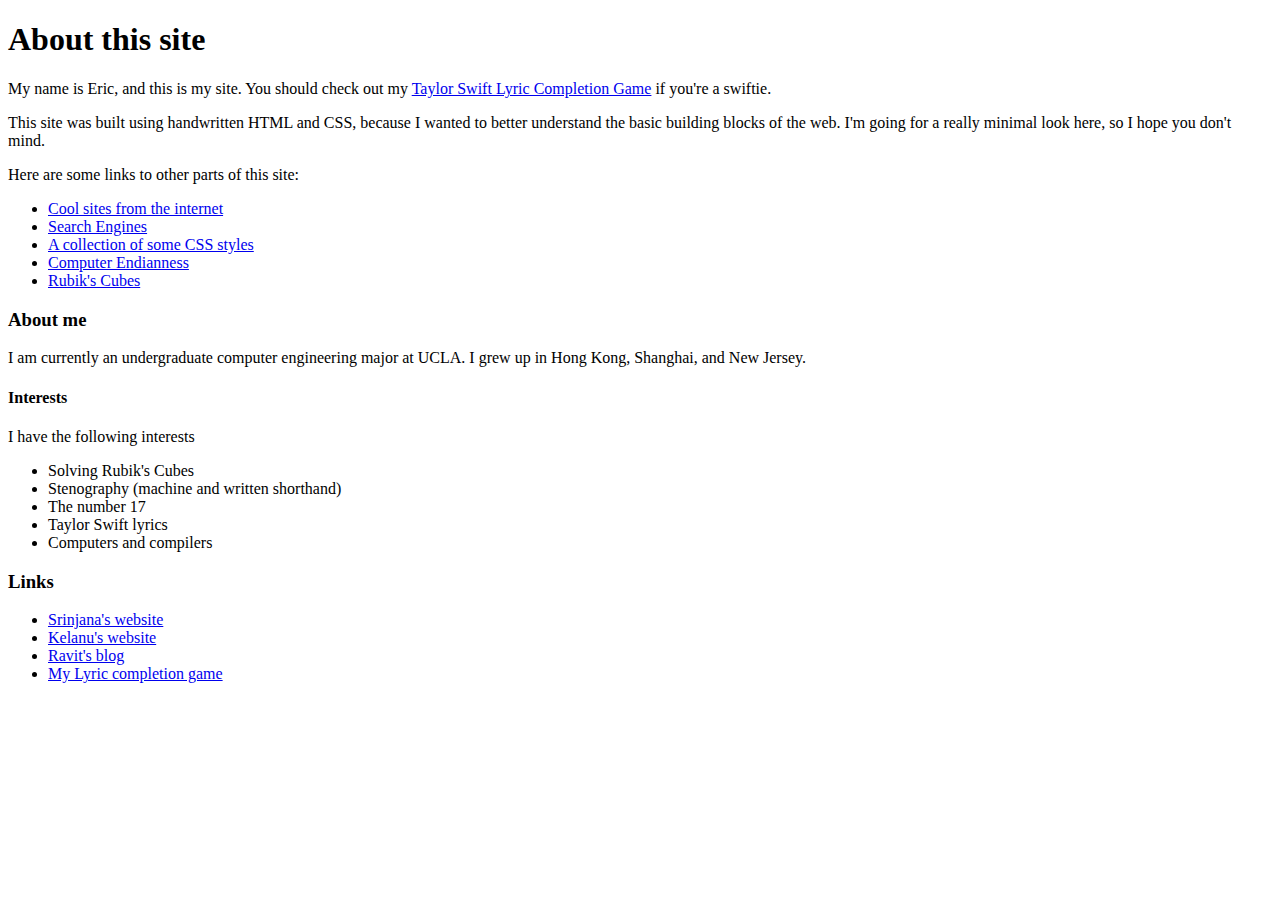
<file: public/index.html>
<!DOCTYPE html>
<html>
  <head>
    <meta charset="UTF-8">
    <meta name="viewport" content="width=device-width, initial-scale=1.0">

    <title>Eric's Site</title>
  </head>

  <!-- Hello fellow person on the internet who is inspecting the source of this website! -->
  <!-- I hope that you find this HTML document readable and easy to follow -->

  <body>
    <h1>About this site</h1>

    <p>
        My name is Eric, and this is my site. 
        You should check out my 
        <a href="https://tslyriccompletion.com">Taylor Swift Lyric Completion Game</a>
        if you're a swiftie.
    </p>

    <p>
        This site was built using handwritten HTML and CSS, 
        because I wanted to better understand the basic
        building blocks of the web.
        I'm going for a really minimal look here, so I hope you don't mind.
    </p>

    <p>Here are some links to other parts of this site:</p>

    <ul>
      <li>
        <a href="/cool_sites/">Cool sites from the internet</a>
      </li>
      <li>
        <a href="/cool_sites/search_engines.html">Search Engines</a>
      </li>
      <li>
        <a href="/css_collection/">A collection of some CSS styles</a>
      </li>
      <li>
        <a href="/endianness/">Computer Endianness</a>
      </li>
      <li>
        <a href="/rubiks_cubes/">Rubik's Cubes</a>
      </li>
    </ul>

    <h3>About me</h3>

    <p>
      I am currently an undergraduate computer engineering major at UCLA.
      I grew up in Hong Kong, Shanghai, and New Jersey.
    </p>


    <h4>Interests</h4>

    <p>
      I have the following interests
      <ul>
        <li>
          Solving Rubik's Cubes
        </li>
        <li>
          Stenography (machine and written shorthand)
        </li>
        <li>
          The number 17
        </li>
        <li>
          Taylor Swift lyrics
        </li>
        <li>
          Computers and compilers
        </li>
      </ul>
    </p>

    <h3>Links</h3>

    <p>
      <ul>
        <li>
          <a href="https://srinji5141.github.io">Srinjana's website</a>
        </li>
        <li>
          <a href="https://kelanu.com">Kelanu's website</a>
        </li>
        <li>
          <a href="https://ravitsharma.blogspot.com">Ravit's blog</a>
        </li>
        <li>
          <a href="https://tslyriccompletion.com">My Lyric completion game</a>
        </li>
        
      </ul>
    </p>

  </body>
</html>
</file>
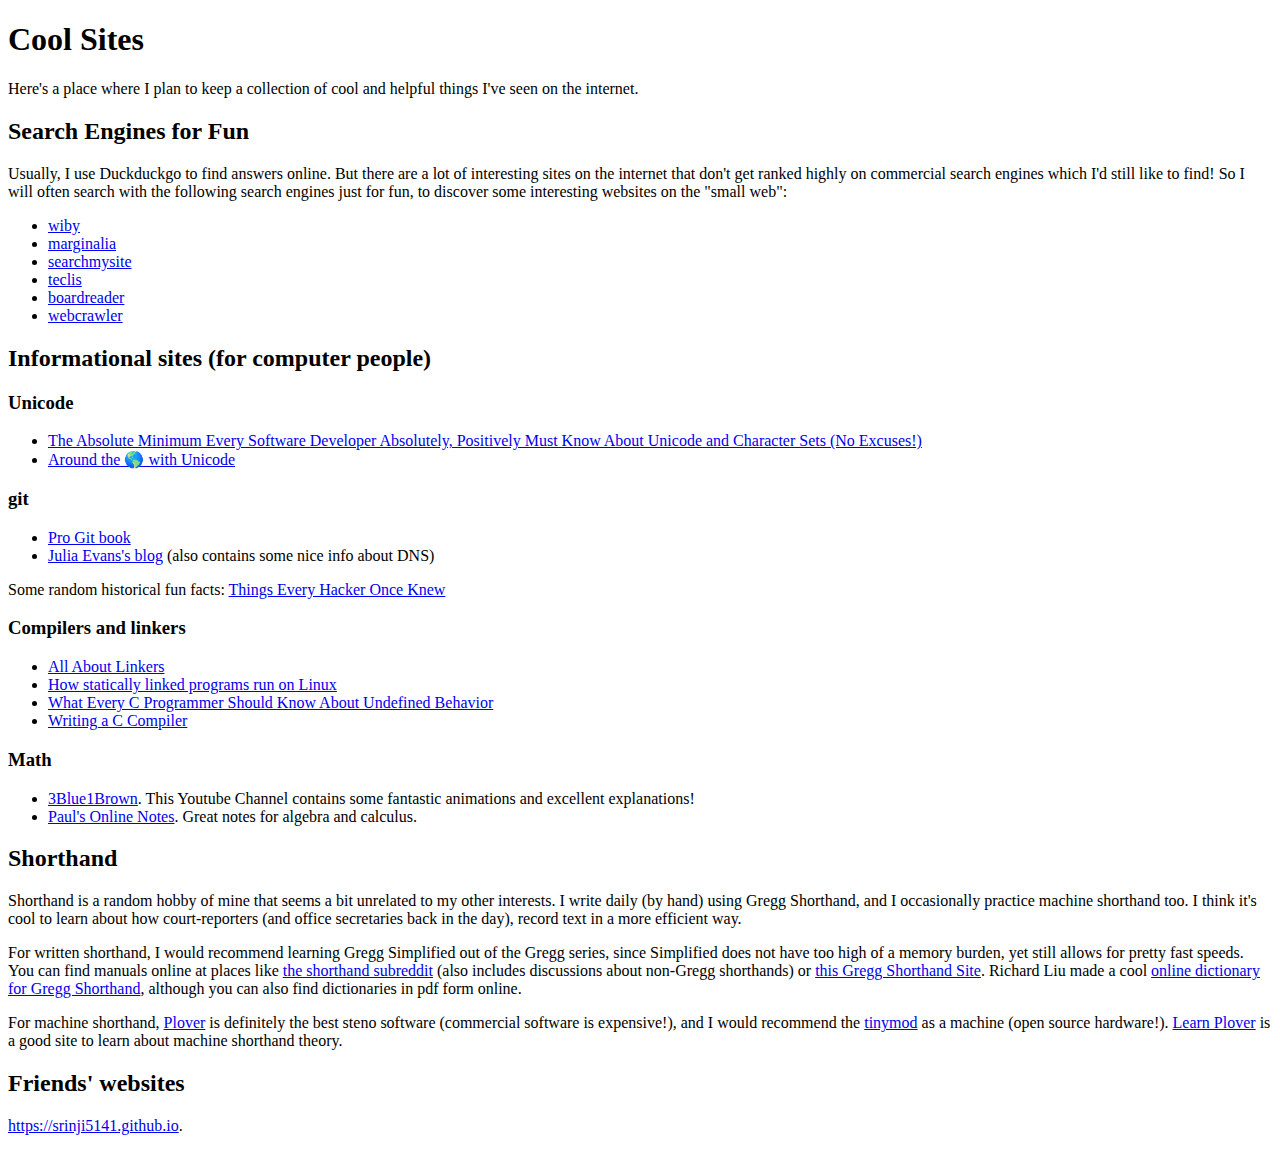
<file: public/cool_sites/index.html>
<!DOCTYPE html>
<html>
  <head>
    <meta charset="UTF-8">
    <meta name="viewport" content="width=device-width, initial-scale=1.0">
    <title>Cool Sites</title>
  </head>
  <body>
    <h1>
      Cool Sites
    </h1>

    Here's a place where I plan to keep a collection of cool and helpful
    things I've seen on the internet.

    <h2>Search Engines for Fun</h2>

    Usually, I use Duckduckgo to find answers online. But there are a lot of interesting
    sites on the internet that don't get ranked highly on commercial search engines
    which I'd still like to find! So I will often search with the following search engines
    just for fun, to discover some interesting websites on the "small web":

    <ul>
      <li><a href="https://wiby.me">wiby</a></li>
      <li><a href="https://search.marginalia.nu">marginalia</a></li>
      <li><a href="https://searchmysite.net">searchmysite</a></li>
      <li><a href="https://teclis.com">teclis</a></li>
      <li><a href="https://boardreader.com">boardreader</a></li>
      <li><a href="https://www.webcrawler.com">webcrawler</a></li>
    </ul>

    <h2>Informational sites (for computer people)</h2>

    <h3>
      Unicode
    </h3>
    <ul>
      <li>
        <a href="https://www.joelonsoftware.com/2003/10/08/the-absolute-minimum-every-software-developer-absolutely-positively-must-know-about-unicode-and-character-sets-no-excuses">
          The Absolute Minimum Every Software Developer Absolutely, 
          Positively Must Know About Unicode and Character Sets (No Excuses!)
        </a>
      </li>
      <li>
        <a href="https://norasandler.com/2017/11/02/Around-the-with-Unicode.html">
          Around the 🌎 with Unicode
        </a>
      </li>
    </ul>

    <h3>
      git
    </h3>
    <ul>
      <li><a href="https://git-scm.com/book/en/v2">Pro Git book</a></li>
      <li><a href="https://jvns.ca">Julia Evans's blog</a> (also contains some nice info about DNS)</li>
    </ul>
    <!-- TODO: add links about git -->

    <p>
      Some random historical fun facts:
    
    <a href="http://www.catb.org/esr/faqs/things-every-hacker-once-knew/">
      Things Every Hacker Once Knew
    </a>

    </p>
    

    <h3>
      Compilers and linkers
    </h3>
    <ul>
      <li><a href="https://eklitzke.org/all-about-linkers">All About Linkers</a></li>
      <li><a href="https://eli.thegreenplace.net/2012/08/13/how-statically-linked-programs-run-on-linux">
        How statically linked programs run on Linux
      </a></li>
      <li><a href="https://blog.llvm.org/2011/05/what-every-c-programmer-should-know.html">
        What Every C Programmer Should Know About Undefined Behavior
      </a></li>
      <li><a href="https://norasandler.com/2017/11/29/Write-a-Compiler.html">
        Writing a C Compiler
      </a></li>
    </ul>

    <h3>
      Math
    </h3>
    <ul>
      <li> <a href="https://www.youtube.com/@3blue1brown">3Blue1Brown</a>. This Youtube Channel contains some fantastic animations and excellent explanations!</li>
      <li> <a href="https://tutorial.math.lamar.edu">Paul's Online Notes</a>. Great notes for algebra and calculus.</li>
    </ul>

    <h2>
      Shorthand
    </h2>
    <p>
      Shorthand is a random hobby of mine that seems a bit unrelated to my other interests.
      I write daily (by hand) using Gregg Shorthand, and I occasionally practice machine shorthand
      too.
      I think it's cool to learn about how court-reporters (and office secretaries back in the day),
      record text in a more efficient way.
    </p>
    <p>
      For written shorthand, I would recommend learning Gregg Simplified out of the Gregg
      series, since Simplified does not have too high of a memory burden, yet still allows
      for pretty fast speeds. You can find manuals online at places like
      <a href="https://www.reddit.com/r/shorthand/">the shorthand subreddit</a>
      (also includes discussions about non-Gregg shorthands)
      or 
      <a href="https://greggshorthand.github.io/absimpli.html">this Gregg Shorthand Site</a>.

      Richard Liu made a cool
      <a href="https://greggdict.rliu.dev">online dictionary for Gregg Shorthand</a>,
      although you can also find dictionaries in pdf form online.
    </p>
    <p>
      For machine shorthand, <a href="https://www.openstenoproject.org/plover">Plover</a>
      is definitely the best steno software (commercial software is expensive!),
      and I would recommend the 
      <a href="https://stenomod.blogspot.com">tinymod</a> 
      as a machine (open source hardware!).
      <a href="https://www.openstenoproject.org/learn-plover">Learn Plover</a>
      is a good site to learn about machine shorthand theory.
    </p>

    <h2>Friends' websites</h2>

    <p>
      <a href="https://srinji5141.github.io">https://srinji5141.github.io</a>.
    </p>
  </body>
</html>
</file>
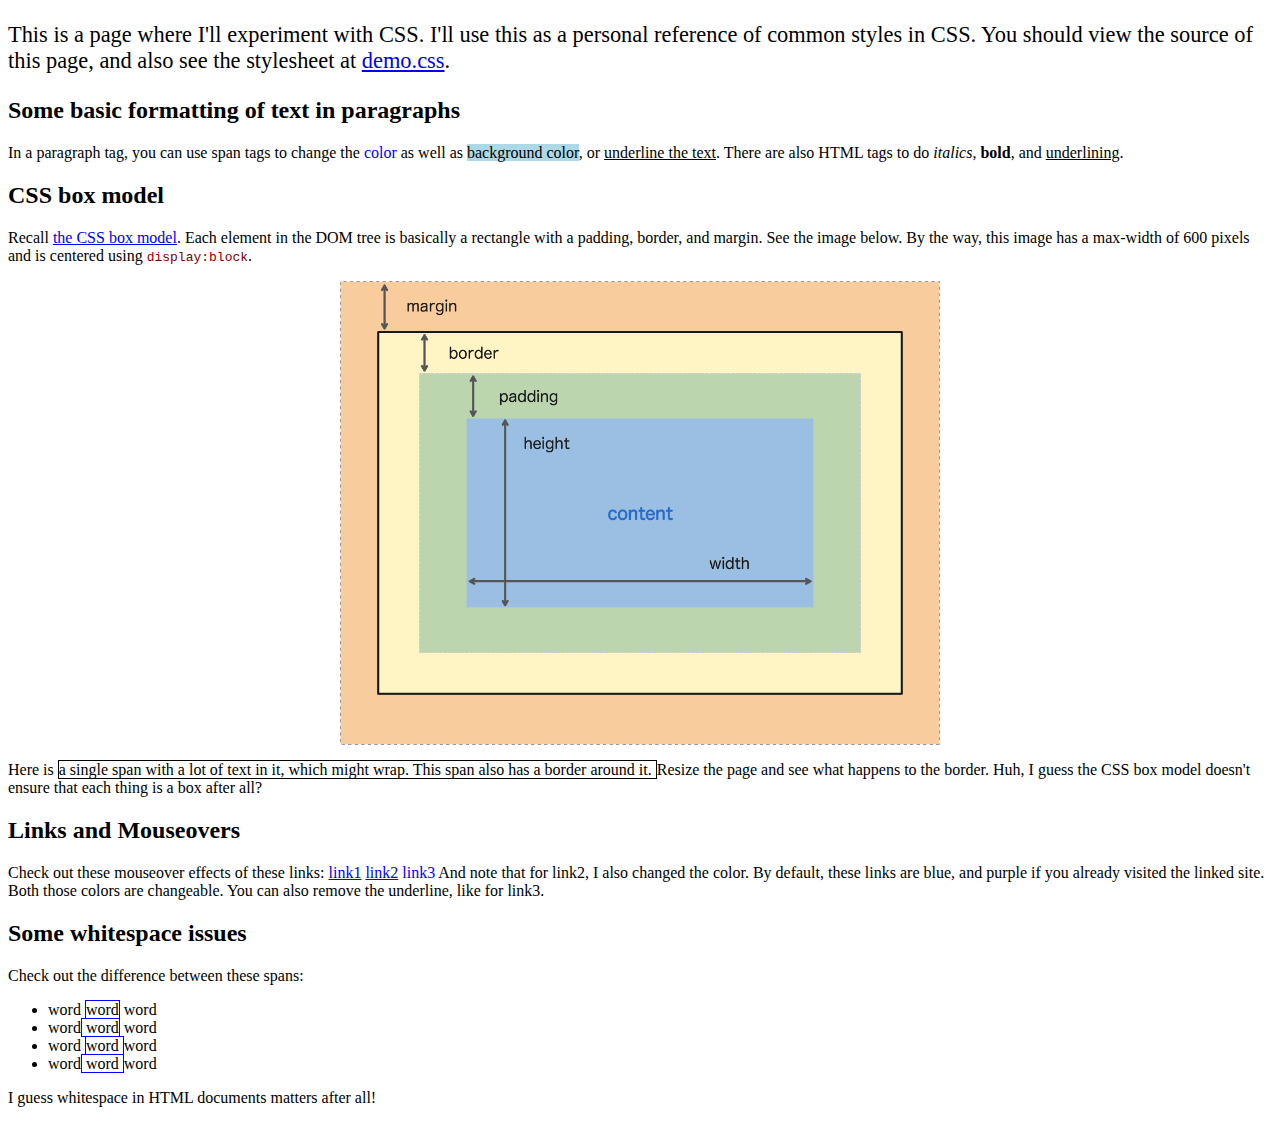
<file: public/css_collection/index.html>
<!DOCTYPE html>
<html>
  <head>
    <meta charset="UTF-8">
    <meta name="viewport" content="width=device-width, initial-scale=1.0">

    <title>CSS Collection</title>

    <link href="demo.css" rel="stylesheet" type="text/css" media="all">
  </head>


  <body>
    <p id="firstparagraph">
        This is a page where I'll experiment with CSS.
        I'll use this as a personal reference of common styles in CSS.
        You should view the source of this page, and also see the stylesheet
        at <a href="demo.css">demo.css</a>.
    </p>

    <h2>Some basic formatting of text in paragraphs</h2>

    <p>
        In a paragraph tag, you can use span tags to change the 
        <span id="one">color</span>
        as well as 
        <span id="two"">background color</span>,
        or 
        <span id="three">underline the text</span>.
        There are also HTML tags to do 
        <em>italics</em>, <strong>bold</strong>, and <u>underlining</u>.
    <p/>

    <h2>CSS box model</h2>
    <p>
        Recall <a href="https://developer.mozilla.org/en-US/docs/Learn/CSS/Building_blocks/The_box_model">the CSS box model</a>. 
        Each element in the DOM tree is basically a rectangle
        with a padding, border, and margin. See the image below. By the way, this
        image has a max-width of 600 pixels and is centered using <code>display:block</code>.
    </p>
    
    <img src="css_box_model.png" alt="Image of the CSS Box Model" class="image">

    <p>
        Here is 
        <span id="largespanthatwraps">
            a single span with a lot of text in it, which might wrap. 
            This span also has a border around it.
        </span>
        Resize the page and see what happens to the border. Huh, I guess the CSS box model
        doesn't ensure that each thing is a box after all? 
    </p>

    <h2>Links and Mouseovers</h2>

    <p>
        Check out these mouseover effects of these links:
        <a href="https://example.com" id="link1">link1</a>
        <a href="https://example.com" id="link2">link2</a>
        <a href="https://example.com" id="link3">link3</a>
        And note that for link2, I also changed the color. By default, these links
        are blue, and purple if you already visited the linked site. Both those colors
        are changeable. You can also remove the underline, like for link3.
    </p>

    <h2>Some whitespace issues</h2>

    <p>
        Check out the difference between these spans:
        <ul>
            <li>
                word <span class="simpleborder">word</span> word
            </li>
            <li>
                word<span class="simpleborder"> word</span> word
            </li>
            <li>
                word <span class="simpleborder">word </span>word
            </li>
            <li>
                word<span class="simpleborder"> word </span>word
            </li>
        </ul>
        I guess whitespace in HTML documents matters after all!
    </p>

    <!-- <h2>Putting the C in CSS</h2>

    <p>
        CSS stands for <em>cascading</em> style sheets. So how exactly
        do the cascade rules work?
        Note to self: come back here to calm down and experiment whenever I'm working on a page
        and end up frustrated because the CSS I thought should apply somewhere
        just isn't working.
    </p>

    <p id="light_blue_paragraph">
        Here's a paragraph with a background color. And in this paragraph, there's a single
        <span id="word_within_paragraph">word</span> that has a different background color.
    </p>
    TODO: more cascade rules! -->

  </body>
</html>
</file>
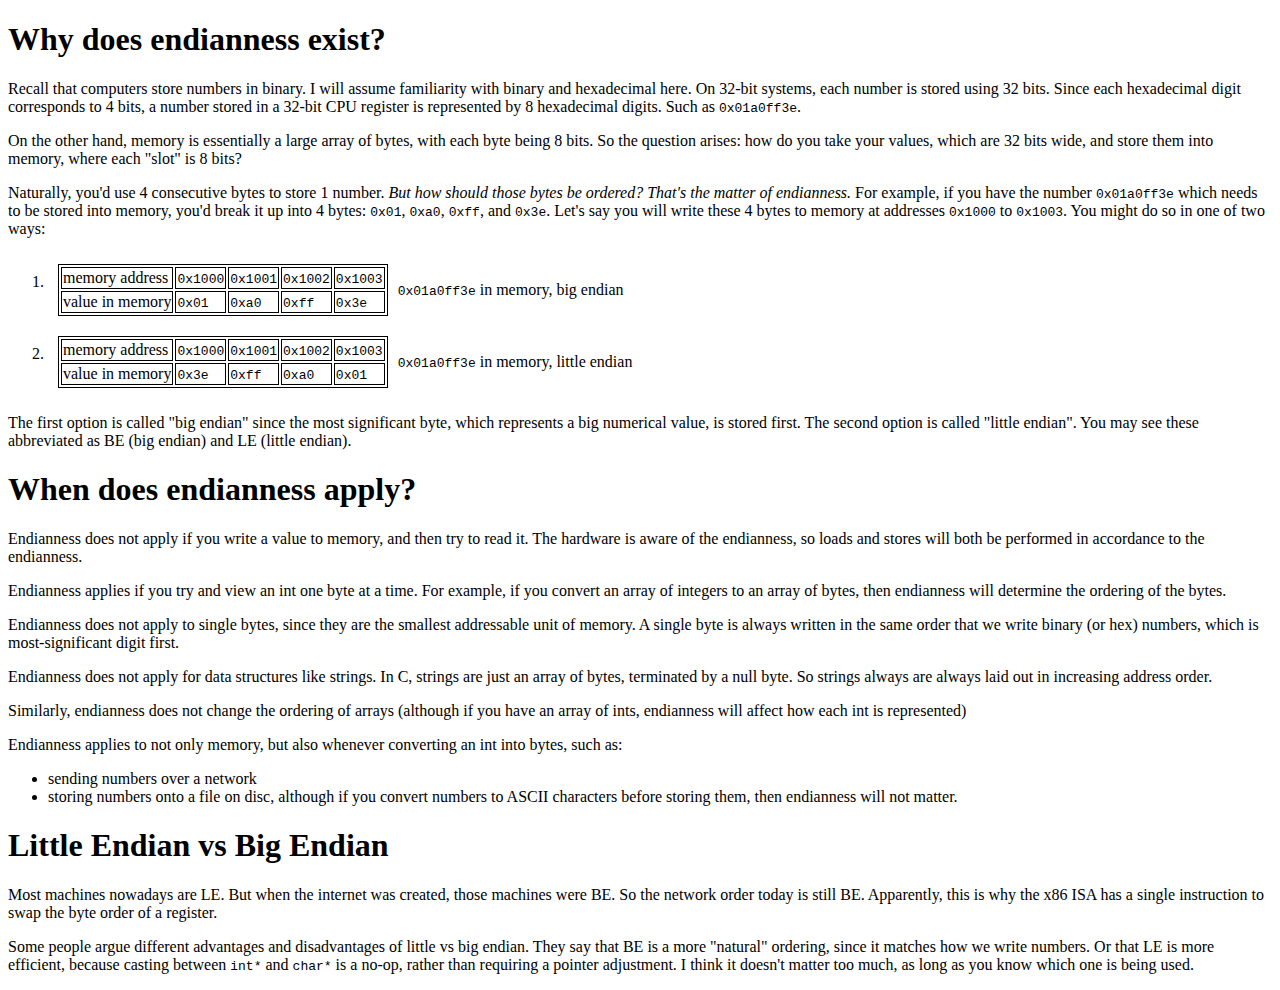
<file: public/endianness/index.html>
<!DOCTYPE html>
<html>
  <head>
    <meta charset="UTF-8">
    <meta name="viewport" content="width=device-width, initial-scale=1.0">

    <link href="endianness.css" rel="stylesheet" type="text/css" media="all">

    <title>Endianness</title>
  </head>

  <body>
    <h1>Why does endianness exist?</h1>

    <p>
      Recall that computers store numbers in binary. 
      I will assume familiarity with binary and hexadecimal here. 
      On 32-bit systems, each number is stored using 32 bits. 
      Since each hexadecimal digit corresponds to 4 bits, 
      a number stored in a 32-bit CPU register is represented by 8 hexadecimal digits. 
      Such as <tt>0x01a0ff3e</tt>.
    </p>

    <p>
      On the other hand, memory is essentially a large array of bytes, with each byte being 8 bits. 
      So the question arises: how do you take your values, 
      which are 32 bits wide, and store them into memory, where each "slot" is 8 bits?
    </p>
    
    <p>
    Naturally, you'd use 4 consecutive bytes to store 1 number. 
    
    <em>But how should those bytes be ordered? That's the matter of endianness. </em>
    For example, if you have the number <tt>0x01a0ff3e</tt> which needs to be stored into memory, 
    you'd break it up into 4 bytes: 
    <tt>0x01</tt>, <tt>0xa0</tt>, <tt>0xff</tt>, and <tt>0x3e</tt>.
    Let's say you will write these 4 bytes to memory at addresses 
    <tt>0x1000</tt> to <tt>0x1003</tt>.
    You might do so in one of two ways:
    </p>

    
    <ol>
      <li>
        <div class="horizontal_flex">
          <table>
            <tr>
              <td>memory address</td>
              <td><tt>0x1000</tt></td>
              <td><tt>0x1001</tt></td>
              <td><tt>0x1002</tt></td>
              <td><tt>0x1003</tt></td>
            </tr>
            <tr>
              <td>value in memory</td>
              <td><tt>0x01</tt></td>
              <td><tt>0xa0</tt></td>
              <td><tt>0xff</tt></td>
              <td><tt>0x3e</tt></td>
            </tr>
          </table>
          <p>
            <tt>0x01a0ff3e</tt> in memory, big endian
          </p>
        </div>
      </li>
      <li>
        <div class="horizontal_flex">
          <table>
            <tr>
              <td>memory address</td>
              <td><tt>0x1000</tt></td>
              <td><tt>0x1001</tt></td>
              <td><tt>0x1002</tt></td>
              <td><tt>0x1003</tt></td>
            </tr>
            <tr>
              <td>value in memory</td>
              <td><tt>0x3e</tt></td>
              <td><tt>0xff</tt></td>
              <td><tt>0xa0</tt></td>
              <td><tt>0x01</tt></td>
            </tr>
          </table>
          <p>
            <tt>0x01a0ff3e</tt> in memory, little endian
          </p>
        </div>
      </li>
    </ol>

    <p>
      The first option is called "big endian" since the most significant byte, which represents a big numerical value, is stored first.
      The second option is called "little endian".
      
      You may see these abbreviated as BE (big endian) and LE (little endian).
    </p>




    <h1>When does endianness apply?</h1>

    <p>
      Endianness does not apply if you write a value to memory, and then try to read it. 
      The hardware is aware of the endianness, so loads and stores will both be performed
      in accordance to the endianness.
    </p>

    <p>
      Endianness applies if you try and view an int one byte at a time. 
      For example, if you convert an array of integers to an array of bytes, 
      then endianness will determine the ordering of the bytes.
    </p>

    <p>
      Endianness does not apply to single bytes, since they are the smallest addressable unit of memory. 
      A single byte is always written in the same order that we write binary (or hex) numbers, 
      which is most-significant digit first. 
    </p>

    <p>
      Endianness does not apply for data structures like strings. 
      In C, strings are just an array of bytes, terminated by a null byte. 
      So strings always are always laid out in increasing address order.
    </p>

    <p>
      Similarly, endianness does not change the ordering of arrays 
      (although if you have an array of ints, endianness will affect how each int is represented)
    </p>

    <p>
      Endianness applies to not only memory, but also whenever converting an int into bytes, such as:
      <ul>
        <li>sending numbers over a network</li>
        <li>
          storing numbers onto a file on disc, 
          although if you convert numbers to ASCII characters before storing them, 
          then endianness will not matter.
        </li>
      </ul>
    </p>




    <h1>Little Endian vs Big Endian</h1>

    <p>
      Most machines nowadays are LE. But when the internet was created, those machines were BE. 
      So the network order today is still BE. 
      Apparently, this is why the x86 ISA has a single instruction to swap the byte order of a register.
    </p>

    <p>
      Some people argue different advantages and disadvantages of little vs big endian. 
      They say that BE is a more "natural" ordering, since it matches how we write numbers. 
      Or that LE is more efficient, because casting between <tt>int*</tt> and <tt>char*</tt> 
      is a no-op, rather than requiring a pointer adjustment. 
      I think it doesn't matter too much, as long as you know which one is being used.
    </p>

    




  </body>
</html>
</file>
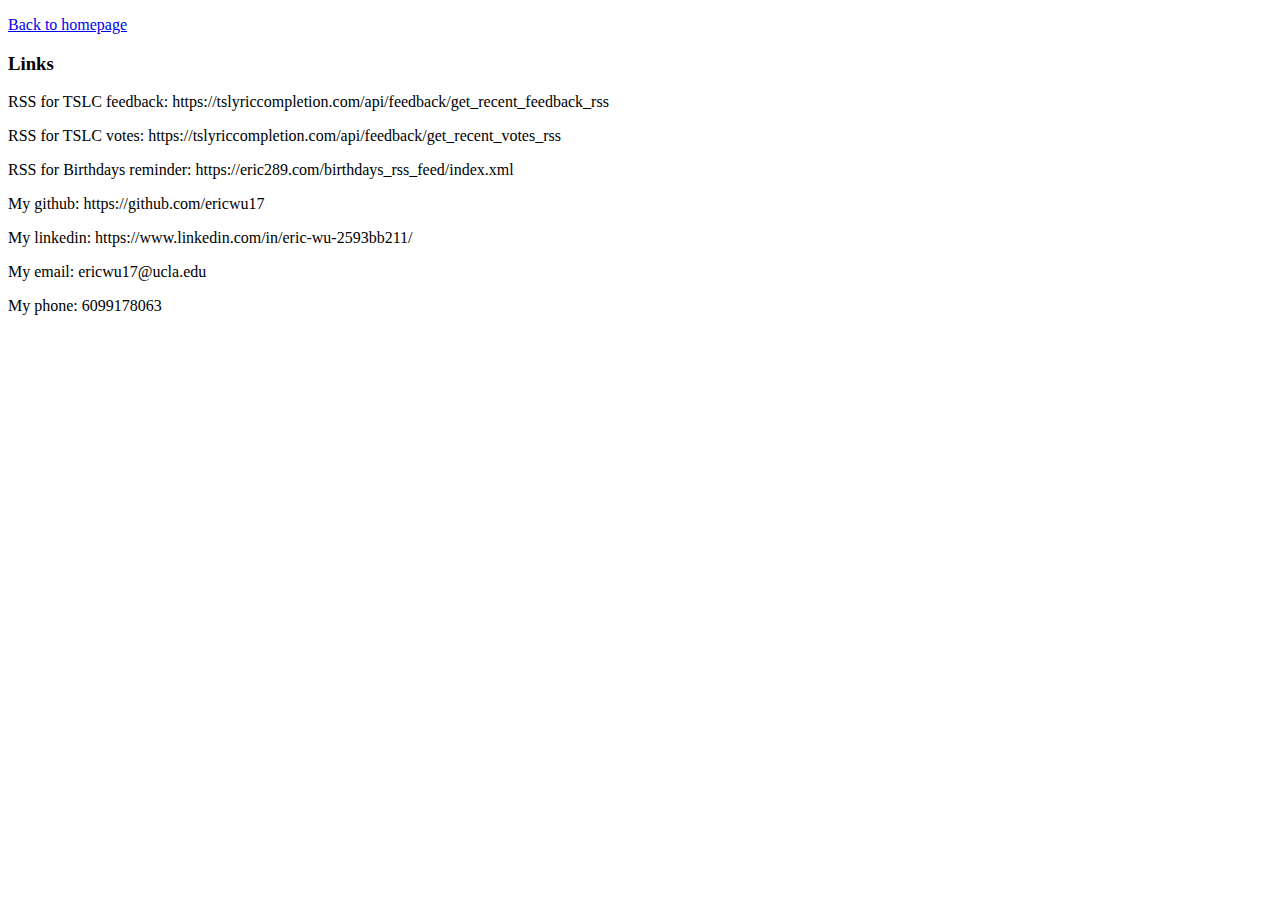
<file: public/me/index.html>
<!DOCTYPE html>
<html>
  <head>
    <meta charset="UTF-8">
    <meta name="viewport" content="width=device-width, initial-scale=1.0">
    <title>Eric's Site: Personal Stuff</title>
    <script src="script.js"></script>
  </head>

  <body>
    <p>
      <a href="/">Back to homepage</a>
    </p>

    <h3>Links</h3>

    <p>
      RSS for TSLC feedback: https://tslyriccompletion.com/api/feedback/get_recent_feedback_rss
    </p>

    <p>
      RSS for TSLC votes: https://tslyriccompletion.com/api/feedback/get_recent_votes_rss
    </p>

    <p>
      RSS for Birthdays reminder: https://eric289.com/birthdays_rss_feed/index.xml
    </p>

    <p onClick="copyToClipboard('https://github.com/ericwu17');">
      My github: https://github.com/ericwu17
    </p>

    <p onClick="copyToClipboard('https://www.linkedin.com/in/eric-wu-2593bb211/');">
      My linkedin: https://www.linkedin.com/in/eric-wu-2593bb211/
    </p>

    <p onClick="copyToClipboard('ericwu17@ucla.edu');">
      My email: ericwu17@ucla.edu
    </p>

    <p onClick="copyToClipboard('6099178063');">
      My phone: 6099178063
    </p>











  </body>
</html>
</file>
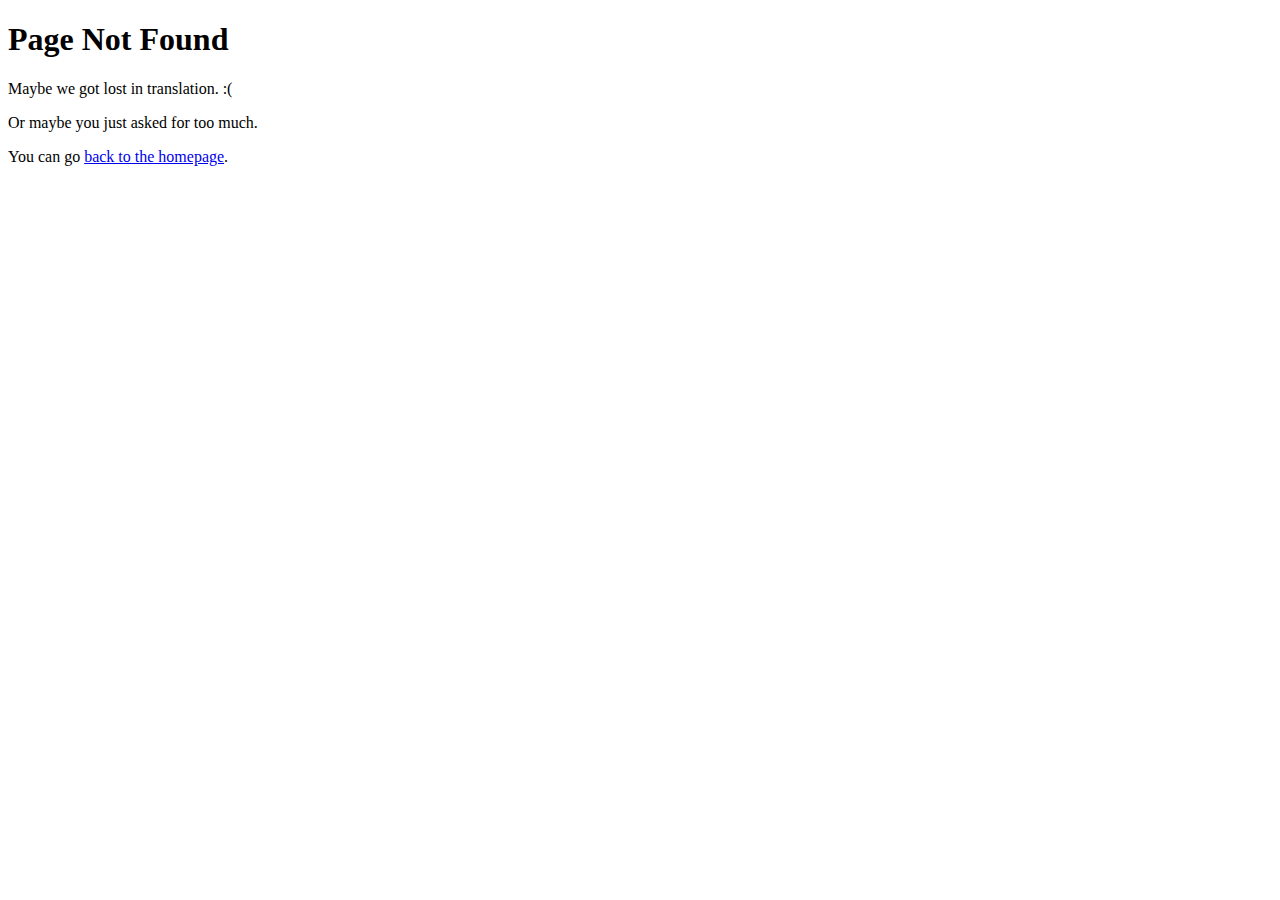
<file: public/not_found/index.html>
<!DOCTYPE html>
<html>
  <head>
    <meta charset="UTF-8">
    <meta name="viewport" content="width=device-width, initial-scale=1.0">
    <title>Not Found</title>
  </head>
  <body>
    <h1>
      Page Not Found
    </h1>
    <p>
      Maybe we got lost in translation. :( 
    </p>
    <p>
      Or maybe you just asked for too much.
    </p>
    <p>
      You can go
      <a href="/"> back to the homepage</a>.
    </p>
  </body>
</html>
</file>
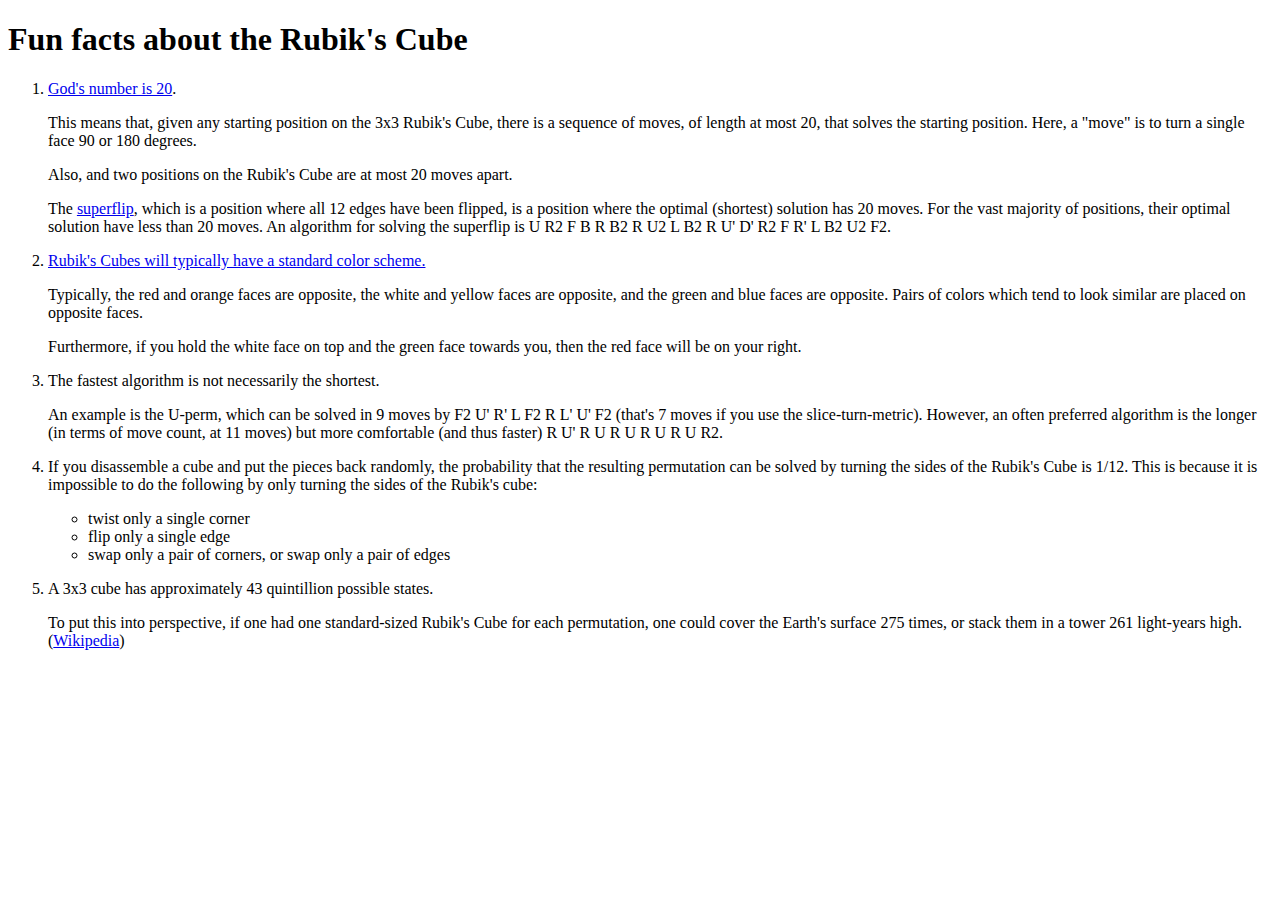
<file: public/rubiks_cubes/index.html>
<!DOCTYPE html>
<html>
  <head>
    <meta charset="UTF-8">
    <title>Fun facts about the Rubik's Cube</title>
  </head>

  <body>
    <h1>Fun facts about the Rubik's Cube</h1>

    <!-- <h2>
      (3x3)
    </h2> -->

    <p>
      <ol>
        <li>
          <a href="https://www.cube20.org"> God's number is 20</a>. 

          <p>
            This means that, given any starting position
            on the 3x3 Rubik's Cube, there is a sequence of moves, of length at most 20, that 
            solves the starting position. Here, a "move" is to turn a single face 90 or 180 degrees.
          </p>

          <p>
            Also, and two positions on the Rubik's Cube are at most 20 moves apart.
          </p>
          
          <p>
            The <a href="https://en.wikipedia.org/wiki/Superflip">superflip</a>, which is a position where all 12 edges have been flipped, is a position
            where the optimal (shortest) solution has 20 moves. For the vast majority of positions, their optimal
            solution have less than 20 moves. An algorithm for solving the superflip is U R2 F B R B2 R U2 L B2 R U' D' R2 F R' L B2 U2 F2.
          </p>
        </li>


        <li>
          <a href="https://speedsolving.fandom.com/wiki/Western_Color_Scheme">
            Rubik's Cubes will typically have a standard color scheme. 
          </a>
            
          <p>
            Typically, the red and orange faces are opposite, the white and yellow faces are opposite,
            and the green and blue faces are opposite. Pairs of colors which tend to look similar
            are placed on opposite faces.
          </p>

          <p>
            Furthermore, if you hold the white face on top and the green face towards you,
            then the red face will be on your right.
          </p>
        </li>

        <li>
          <p>
            The fastest algorithm is not necessarily the shortest.
          </p>
          <p>
            An example is the U-perm, which can be solved in 9 moves by F2 U' R' L F2 R L' U' F2 (that's 7 moves if you use the slice-turn-metric).
            However, an often preferred algorithm is the longer (in terms of move count, at 11 moves) but more comfortable (and thus faster)
            R U' R U R U R U R U R2.
          </p>
        </li>

        <li>
          <p>
            If you disassemble a cube and put the pieces back randomly, the probability that the
            resulting permutation can be solved by turning the sides of the Rubik's Cube is 1/12.
            This is because it is impossible to do the following by only turning the sides of the Rubik's cube:
            <ul>
              <li>twist only a single corner</li>
              <li>flip only a single edge</li>
              <li>swap only a pair of corners, or swap only a pair of edges</li>
            </ul>
          </p>
        </li>

        <li>
          <p>
          A 3x3 cube has approximately 43 quintillion possible states.
          </p>
          <p>
             To put this into perspective, if one had one standard-sized Rubik's Cube for each permutation, 
             one could cover the Earth's surface 275 times, or stack them in a tower 261 light-years high. 
             (<a href="https://en.wikipedia.org/wiki/Rubik's_Cube#Permutations">Wikipedia</a>)
          </p>
          
        </li>


      </ol>
    </p>


  </body>
</html>
</file>
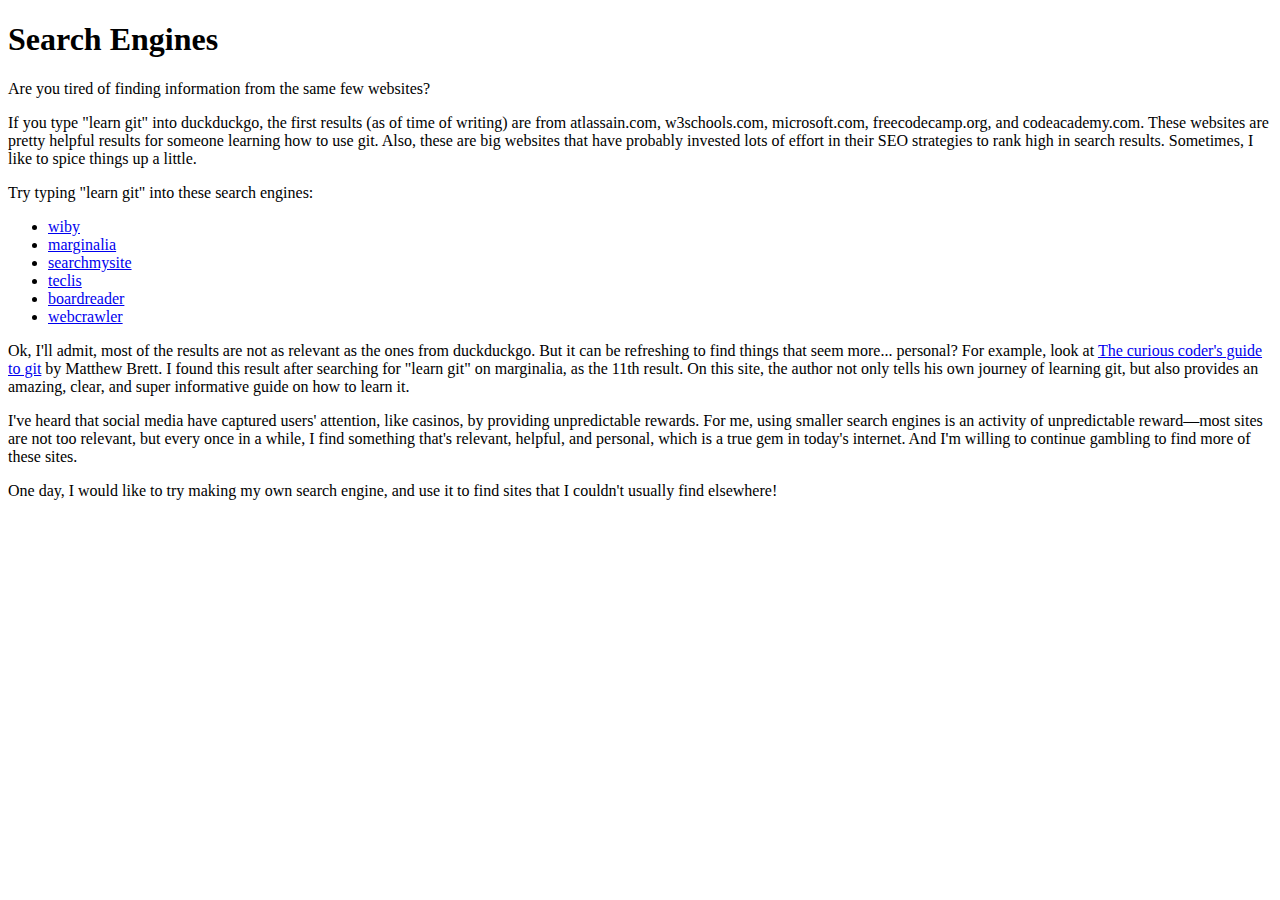
<file: public/cool_sites/search_engines.html>
<!DOCTYPE html>
<html>
  <head>
    <meta charset="UTF-8">
    <meta name="viewport" content="width=device-width, initial-scale=1.0">

    <title>Search Engines</title>
  </head>

  <body>
    <h1>Search Engines</h1>

    <p>
      Are you tired of finding information from the same few websites?
    </p>

    <p>
      If you type "learn git" into duckduckgo, the first results (as of time of writing) 
      are from atlassain.com, w3schools.com, microsoft.com, freecodecamp.org, 
      and codeacademy.com. These websites are pretty helpful results for someone learning how to 
      use git. Also, these are big websites that have probably invested lots of effort in their 
      SEO strategies to rank high in search results. 
      Sometimes, I like to spice things up a little.
    </p>

    <p>
      Try typing "learn git" into these search engines:
    </p>

    <ul>
      <li><a href="https://wiby.me">wiby</a></li>
      <li><a href="https://search.marginalia.nu">marginalia</a></li>
      <li><a href="https://searchmysite.net">searchmysite</a></li>
      <li><a href="https://teclis.com">teclis</a></li>
      <li><a href="https://boardreader.com">boardreader</a></li>
      <li><a href="https://www.webcrawler.com">webcrawler</a></li>
    </ul>

    <p>
      Ok, I'll admit, most of the results are not as relevant as the ones from duckduckgo. 
      But it can be refreshing to find things that seem more... personal? 
      For example, look at 
      <a href="https://matthew-brett.github.io/curious-git/index.html">The curious coder's guide to git</a>
      by Matthew Brett.
      I found this result after searching for "learn git" on marginalia, as the 11th result. 
      On this site, the author not only tells his own journey of learning git, 
      but also provides an amazing, clear, and super informative guide on how to learn it.
    </p>

    <p>
      I've heard that social media have captured users' attention, like casinos, 
      by providing unpredictable rewards. 
      For me, using smaller search engines is an activity of unpredictable reward&mdash;most 
      sites are not too relevant, but every once in a while,
      I find something that's relevant, helpful, and personal, 
      which is a true gem in today's internet. 
      And I'm willing to continue gambling to find more of these sites.
    </p>

    <p>
      One day, I would like to try making my own search engine, 
      and use it to find sites that I couldn't usually find elsewhere!
    </p>

  </body>
</html>
</file>
<file: public/css_collection/demo.css>
#firstparagraph {
    font-size: 1.4em;
}

/* Applies styles to the unique tag with id="one" */
#one {
    color: blue;
}
#two {
    background-color: lightblue;
}
#three{
    text-decoration-line: underline;
}


#largespanthatwraps {
    border: 1px solid black;
}


/* CSS for the three links */

#link1:hover {
    background-color: yellow;
}

#link2 {
    color: blue;
}
#link2:visited {
    color: pink;
}
#link2:hover {
    font-size: 1.5em;
}

#link3 {
    text-decoration: none;
}
#link3:hover {
    cursor: progress;
}



img {
    max-width: 600px;
    display: block;
    margin-left: auto;
    margin-right: auto;
}



/* Applies styles to all tags of type `code` */
code {
    color: maroon
}


/* Applies styles to the class "simpleborder" */
.simpleborder {
    border: 1px solid blue;
}



#light_blue_paragraph {
    background-color: lightblue;
}

#word_within_paragraph {
    background-color: lightgray;
}
</file>
<file: public/endianness/endianness.css>
table, th, td {
    border: 1px solid;
}

table {
    margin: 10px;
}

.horizontal_flex {
    display:flex;
    flex-direction: row;
    align-items: center;
}
</file>
